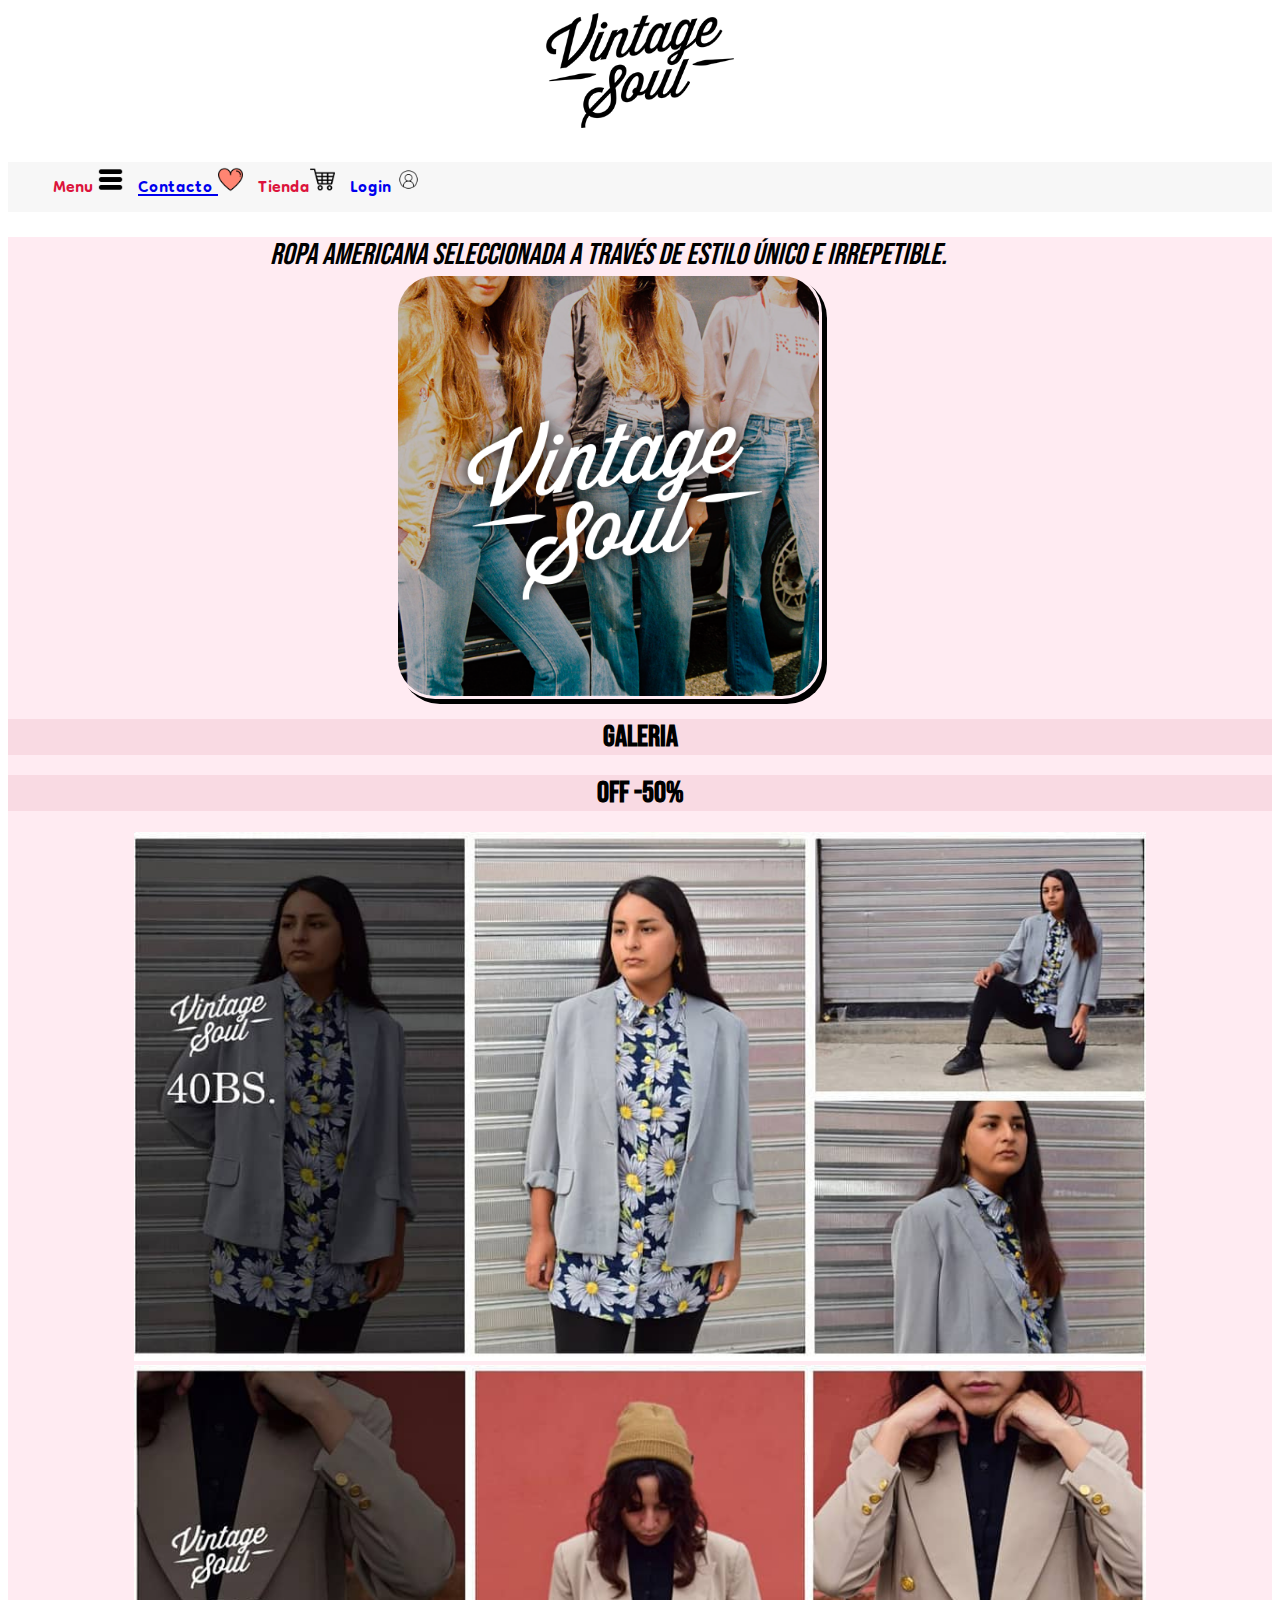
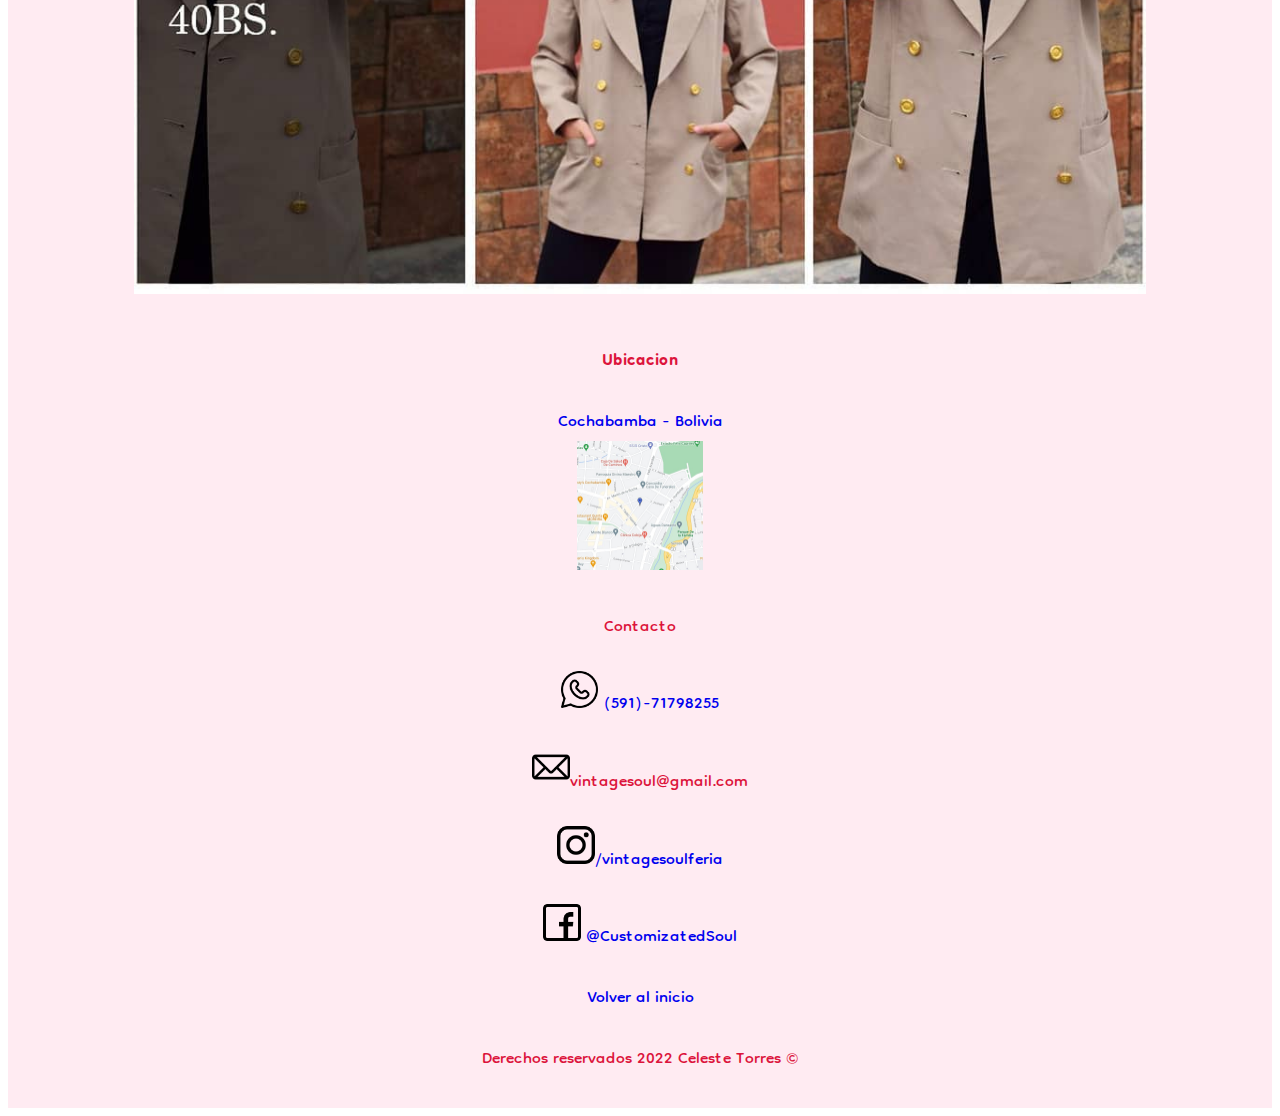
<file: VintageSoul_Vol.1/index.html>
<!DOCTYPE html>
<html lang="en">

<head>
    <meta charset="UTF-8">
    <meta http-equiv="X-UA-Compatible" content="IE=edge">
    <meta name="viewport" content="width=device-width, initial-scale=1.0">
    <title>Vintage Soul</title>
    <link rel="stylesheet" href="styles/index.css">
    <link rel="preconnect" href="https://fonts.googleapis.com">
    <link rel="preconnect" href="https://fonts.gstatic.com" crossorigin>
    <link href="https://fonts.googleapis.com/css2?family=Dongle:wght@300&display=swap" rel="stylesheet">
    <link href="https://fonts.googleapis.com/css2?family=Bebas+Neue&family=Dongle:wght@300&family=The+Nautigal:wght@700&display=swap" rel="stylesheet">
</head>
<body>
    <header>        
            <div id="logo"><img src="img/logonegrochica.png" width="15%"></div>
             <!--NAV-->
            <nav class="menu">
                <ul class="navincons">
                    <li> Menu <img src="img/menu.png"></li>
                    <li> <a href="contacto.html">Contacto </a><img src="img/favorito.png"></li>
                    <li> Tienda<img src="img/carrito.png"></li>
                    <a href="login.html" target="blanck"><li> Login <img src="img/login.png"></li></a>
                </ul>
            </nav>
    </header>
    <div class="container">
        <div class="divcentro"> 
            <cite>
                Ropa americana seleccionada a través de estilo único e
                irrepetible.
            </cite>
            <img class="imgc" src="img/VintageSoul_Marca_FONDO_JEANS.png">          
        </div>
            <section>
            <article>
                <h1 class="titGaleria">Galeria</h1>

                <h1 class="titGaleria"> OFF -50%</h1>
                <p class="imgf1"> <img src="img/oferta1.jpg" width="80%">
                 <img src="img/oferta2.jpg" width="80%"></p>
           
        </section>
        <footer>
            <div class="footer">
              <p class="contacto1" >Ubicacion</p>
             
              <a target="blank" href="https://goo.gl/maps/MEU9VkXqPT44g9nG9" class="none"><p>Cochabamba - Bolivia <br><img
                src="img/mapacocha.jpg" width="10%"></a></p>
            
          <p>Contacto</p>
    
           <!--whatsapp-->
           <a href="https://api.whatsapp.com/send?phone=59171798255" class="none" target="blank"><img src="img/whatsapp.png" width="3%"> (591)-71798255</p></a>

           <!--email-->
                 <p><img src="img/correo.png" width="3%">vintagesoul@gmail.com</p>
           
            <!--Instagram-->
                
                 <a class="none" target="blank" href="https://www.instagram.com/vintagesoulferia/?hl=es"><img src="img/insta.png"
                            width="3%">/vintagesoulferia</p>
           <!--facebook-->
              
                <a class="none"target="blank" href="https://www.facebook.com/CustomizatedSoul"><img src="img/face.png" width="3%">
                        @CustomizatedSoul</a></p>
           
                <p><a class="none"href=#logo>Volver al inicio </a></p>
           
           
                <p class ="der"> Derechos reservados 2022 Celeste Torres © </p>
                </div>
                <!--fin de pag-->
            </div>
        </footer>
 
</body>


</html>
</file>
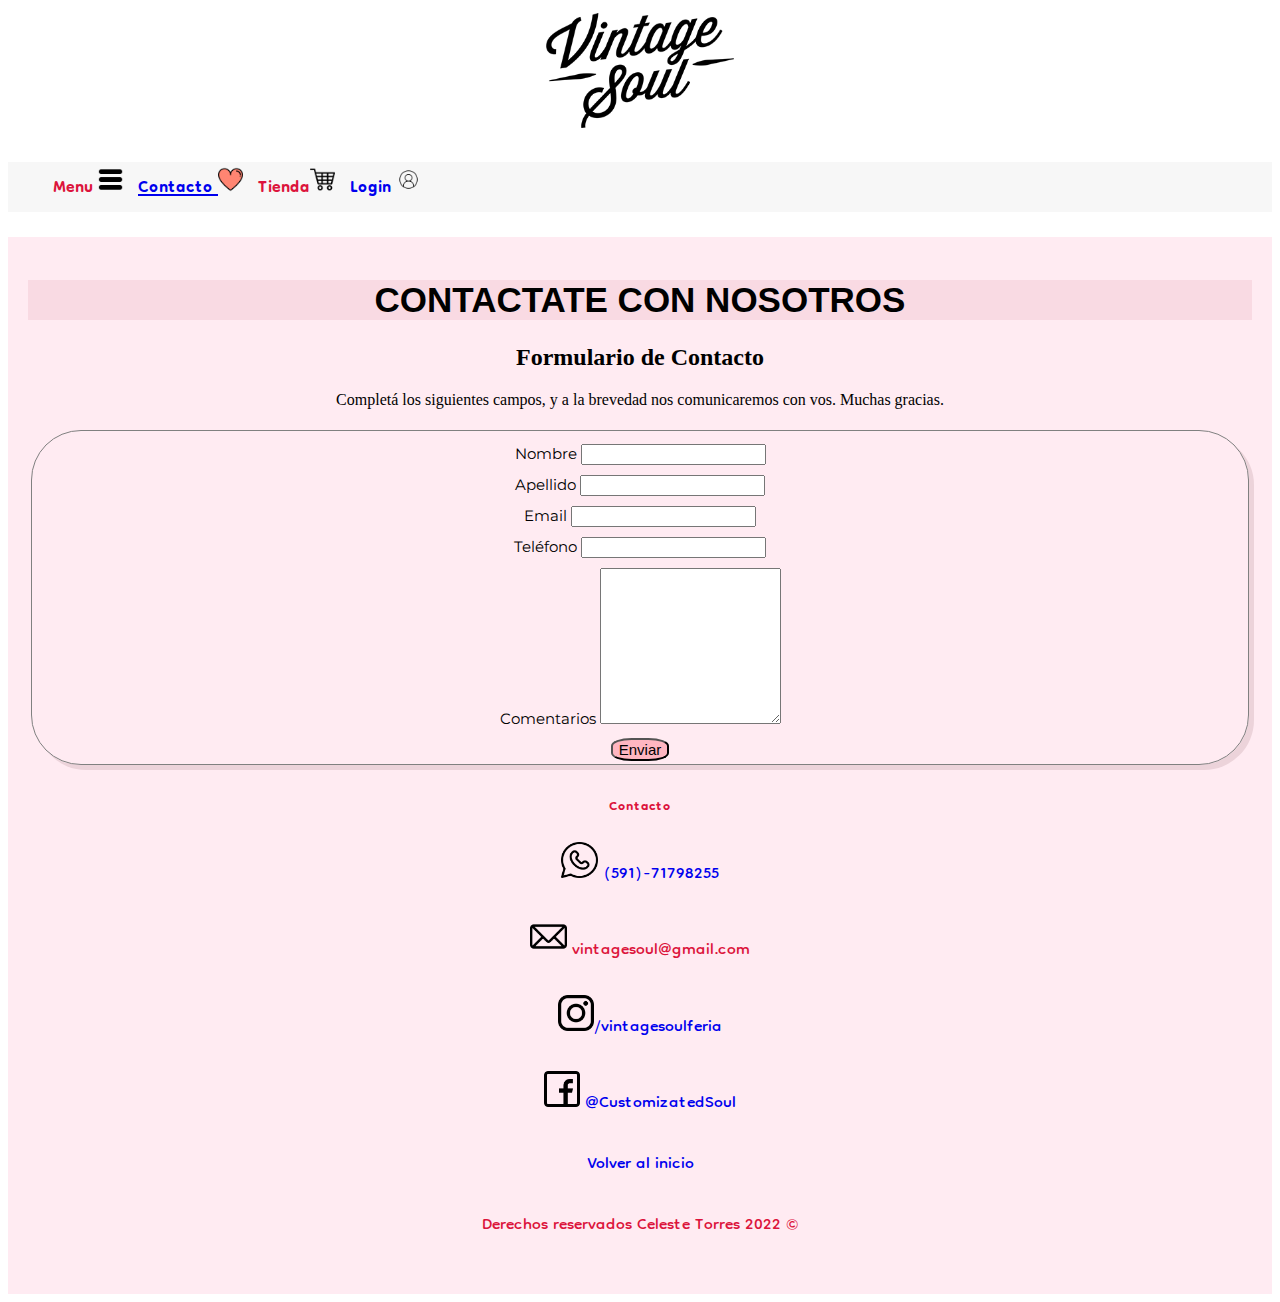
<file: VintageSoul_Vol.1/contacto.html>
<!DOCTYPE html>
<html lang="en">

<head>
    <meta charset="UTF-8">
    <meta http-equiv="X-UA-Compatible" content="IE=edge">
    <meta name="viewport" content="width=device-width, initial-scale=1.0">
    <title>Vintage Soul</title>
    <link rel="stylesheet" href="styles/index.css">
    <link rel="preconnect" href="https://fonts.googleapis.com">
    <link rel="preconnect" href="https://fonts.gstatic.com" crossorigin>
    <link href="https://fonts.googleapis.com/css2?family=Dongle:wght@300&display=swap" rel="stylesheet">
    <link href="https://fonts.googleapis.com/css2?family=Bebas+Neue&family=Dongle:wght@300&family=The+Nautigal:wght@700&display=swap" rel="stylesheet">
    <link href="https://fonts.googleapis.com/css2?family=Montserrat&display=swap" rel="stylesheet">
</head>
<body>
    <header>        
            <div id="logo"><a href="index.html"><img src="img/logonegrochica.png" width="15%"></a></div>
             <!--NAV-->
            <nav class="menu">
                <ul class="navincons">
                    <li> Menu <img src="img/menu.png"></li>
                    <li> <a href="contacto.html">Contacto </a><img src="img/favorito.png"></li>
                    <li> Tienda<img src="img/carrito.png"></li>
                    <a href="login.html" target="blanck"><li> Login <img src="img/login.png"></li></a>
                </ul>
            </nav>
    </header>
    <div class="container">
    
        <div class="login">
       <h1>CONTACTATE CON NOSOTROS</h1>

       <div class="container">
        <div class="row">
            <div class="col-md-12 col-lg-12">
                 <h2 class="blanco">Formulario de Contacto</h2>
                 Completá los siguientes campos, y a la brevedad nos comunicaremos con vos. Muchas gracias.
                 <br><br>
             </div>
        </div>
        <form role="form" method="post" action="">
             <div class="log">
                 <div>
                     <div class="form-group">
                         <label for="nombre">Nombre</label>
                         <input  id="nombre" name="nombre" type="text" required="">
                     </div>
                     <div class="form-group">
                         <label for="apellido">Apellido</label>
                         <input  id="apellido" name="apellido" type="text" required="">
                  
                 <div >
                     <div class="form-group">
                         <label for="email">Email</label>
                         <input  id="email" name="email" type="email" required="">
                     </div>
                     <div class="form-group">
                         <label for="telefono">Teléfono</label>
                         <input  id="telefono" name="telefono" type="text">
                     </div>
                 </div>
             </div>

             <div>
                 <div>
                     <div class="form-group">
                         <label>Comentarios</label>
                         <textarea  id="consulta" rows="10" type="text"></textarea>
                     </div>
                    
                     <button type="submit" class="enviar">Enviar</button>
                 </div>
             </div>
        </form>
    </div>

        </div>
     <footer>
        <div class="footer">
           
            <p class="contacto">Contacto</p>

            <!--whatsapp-->
            <a href="https://api.whatsapp.com/send?phone=59171798255" class="none" target="blank"><img
                    src="img/whatsapp.png" width="3%"> (591)-71798255</p></a>

            <!--email-->
            <a class="none" target="blank"
                href="file:///C:/Users/celes/OneDrive/Escritorio/primeraWeb/contacto.html"><img src="img/correo.png"
                    width="3%"></a> vintagesoul@gmail.com</p>

            <!--Instagram-->

            <a class="none" target="blank" href="https://www.instagram.com/vintagesoulferia/?hl=es"><img
                    src="img/insta.png" width="3%">/vintagesoulferia</p>
                <!--facebook-->

                <a class="none" target="blank" href="https://www.facebook.com/CustomizatedSoul"><img src="img/face.png"
                        width="3%">
                    @CustomizatedSoul</a></p>

                <p><a class="none" href=#logo>Volver al inicio </a></p>


                <p class="der"> Derechos reservados Celeste Torres 2022 © </p>
                <!--fin de pag-->
        </div>
     </footer>
    </div>
</body>


</html>
</file>
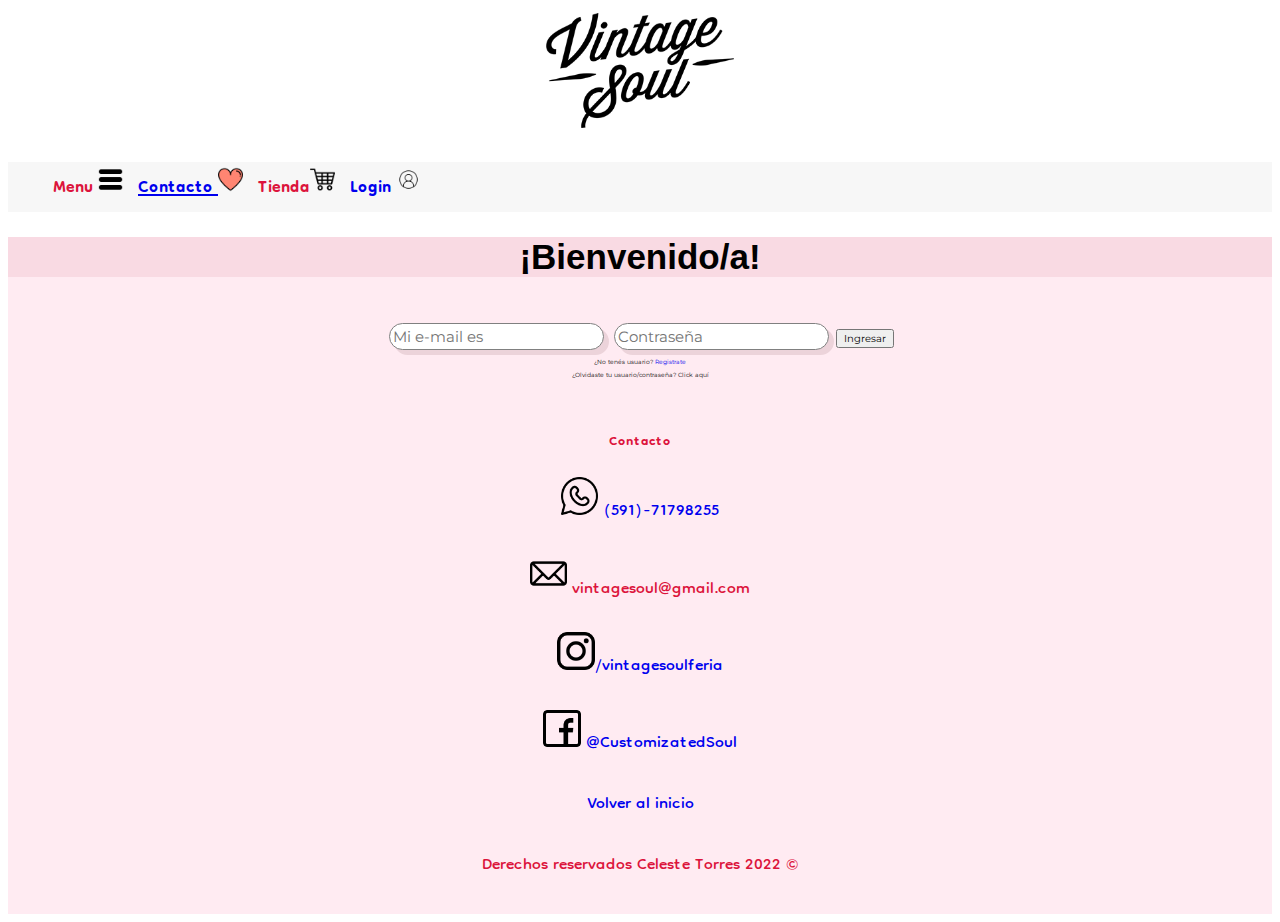
<file: VintageSoul_Vol.1/login.html>
<!DOCTYPE html>
<html lang="en">

<head>
    <meta charset="UTF-8">
    <meta http-equiv="X-UA-Compatible" content="IE=edge">
    <meta name="viewport" content="width=device-width, initial-scale=1.0">
    <title>Vintage Soul</title>
    <link rel="stylesheet" href="styles/index.css">
    <link rel="preconnect" href="https://fonts.googleapis.com">
    <link rel="preconnect" href="https://fonts.gstatic.com" crossorigin>
    <link href="https://fonts.googleapis.com/css2?family=Dongle:wght@300&display=swap" rel="stylesheet">
    <link href="https://fonts.googleapis.com/css2?family=Bebas+Neue&family=Dongle:wght@300&family=The+Nautigal:wght@700&display=swap" rel="stylesheet">
    <link href="https://fonts.googleapis.com/css2?family=Montserrat&display=swap" rel="stylesheet">
</head>
<body>
    <header>        
            <div id="logo"><a href="index.html"><img src="img/logonegrochica.png" width="15%"></a></div>
             <!--NAV-->
            <nav class="menu">
                <ul class="navincons">
                    <li> Menu <img src="img/menu.png"></li>
                    <li> <a href="contacto.html">Contacto </a><img src="img/favorito.png"></li>
                    <li> Tienda<img src="img/carrito.png"></li>
                    <a href="login.html" target="blanck"><li> Login <img src="img/login.png"></li></a>
                </ul>
            </nav>
    </header>
    <div class="container">
        <h1>¡Bienvenido/a!</h1>
        <div class="login">
        <form action="#" method="post" id="contact_form">

            <label for="email">
            <input  class="log" type="email" placeholder="Mi e-mail es" name="email" required width="50%">
            </label>
        
            <label for="password">
            <input class="log" type="password" placeholder="Contraseña" name="password" required width="50%">
            </label>
          

            <input class="logsend"type="submit" value="Ingresar">

            <p class="register"> ¿No tenés usuario?<a href="registrarse.html" class="none"target="blank"> Registrate</p></a>
            <p class="register">¿Olvidaste tu usuario/contraseña?<a href="#" class="none"target="blank"></a> Click aquí</a></p></a>
        </form>
    
        </div>
     <footer>
        <div class="footer">
           
            <p class="contacto">Contacto</p>

            <!--whatsapp-->
            <a href="https://api.whatsapp.com/send?phone=59171798255" class="none" target="blank"><img
                    src="img/whatsapp.png" width="3%"> (591)-71798255</p></a>

            <!--email-->
            <a class="none" target="blank"
                href="file:///C:/Users/celes/OneDrive/Escritorio/primeraWeb/contacto.html"><img src="img/correo.png"
                    width="3%"></a> vintagesoul@gmail.com</p>

            <!--Instagram-->

            <a class="none" target="blank" href="https://www.instagram.com/vintagesoulferia/?hl=es"><img
                    src="img/insta.png" width="3%">/vintagesoulferia</p>
                <!--facebook-->

                <a class="none" target="blank" href="https://www.facebook.com/CustomizatedSoul"><img src="img/face.png"
                        width="3%">
                    @CustomizatedSoul</a></p>

                <p><a class="none" href=#logo>Volver al inicio </a></p>


                <p class="der"> Derechos reservados Celeste Torres 2022 © </p>
                <!--fin de pag-->
        </div>
     </footer>
    </div>
</body>


</html>
</file>
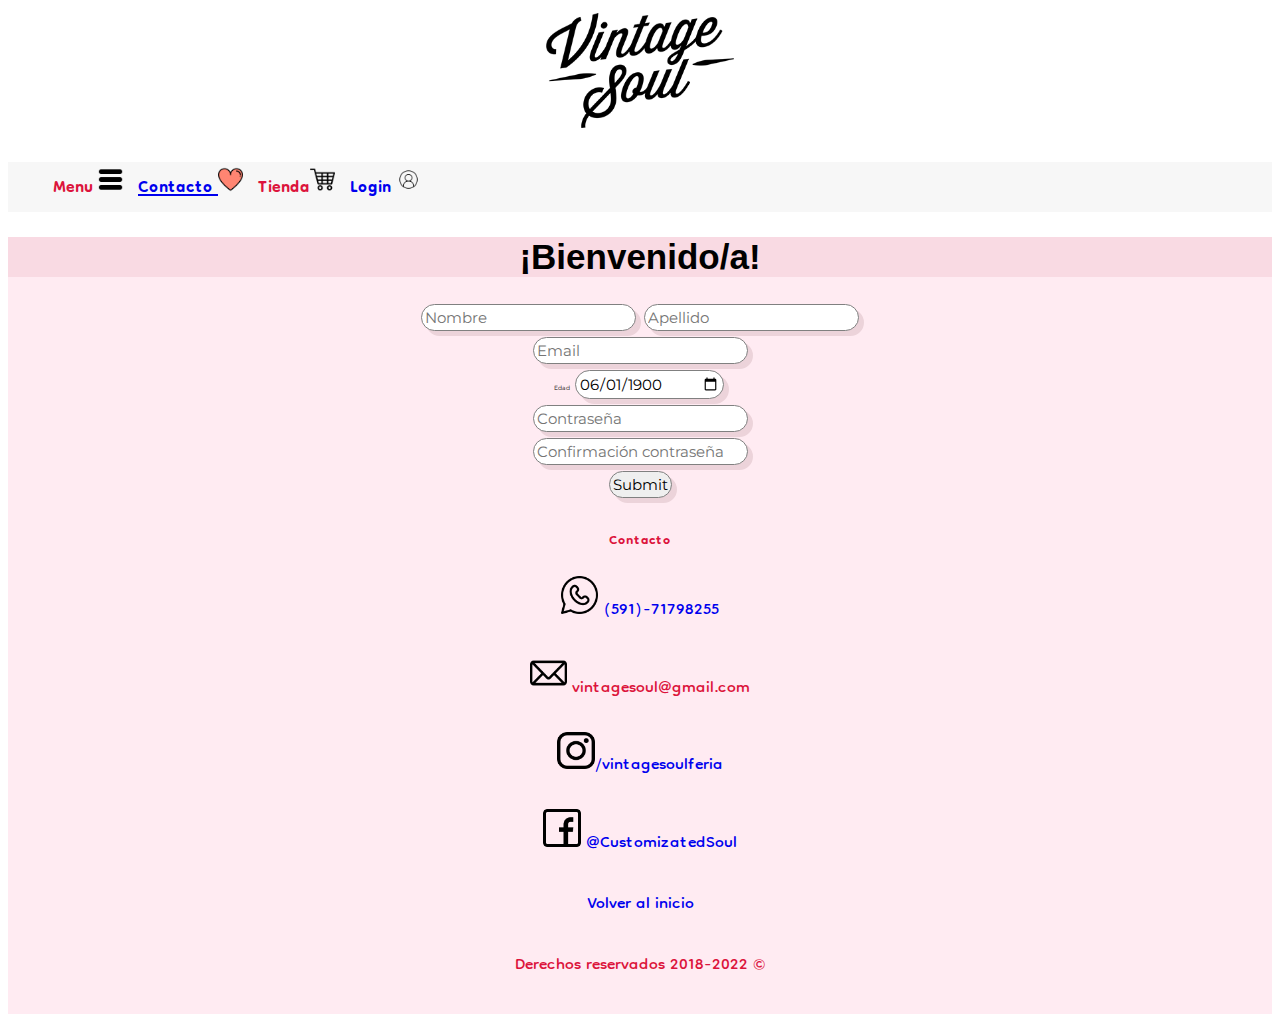
<file: VintageSoul_Vol.1/registrarse.html>
<!DOCTYPE html>
<html lang="en">

<head>
    <meta charset="UTF-8">
    <meta http-equiv="X-UA-Compatible" content="IE=edge">
    <meta name="viewport" content="width=device-width, initial-scale=1.0">
    <title>Vintage Soul</title>
    <link rel="stylesheet" href="styles/index.css">
    <link rel="preconnect" href="https://fonts.googleapis.com">
    <link rel="preconnect" href="https://fonts.gstatic.com" crossorigin>
    <link href="https://fonts.googleapis.com/css2?family=Dongle:wght@300&display=swap" rel="stylesheet">
    <link href="https://fonts.googleapis.com/css2?family=Bebas+Neue&family=Dongle:wght@300&family=The+Nautigal:wght@700&display=swap" rel="stylesheet">
    <link href="https://fonts.googleapis.com/css2?family=Montserrat&display=swap" rel="stylesheet">
</head>
<body>
    <header>        
            <div id="logo"><a href="index.html"><img src="img/logonegrochica.png" width="15%"></a></div>
             <!--NAV-->
            <nav class="menu">
                <ul class="navincons">
                    <li> Menu <img src="img/menu.png"></li>
                    <li><a href="contacto.html">Contacto </a> <img src="img/favorito.png"></li>
                    <li> Tienda<img src="img/carrito.png"></li>
                    <a href="login.html" target="blanck"><li> Login <img src="img/login.png"></li></a>
                </ul>
            </nav>
    </header>
    <div class="container">
        <h1>¡Bienvenido/a!</h1>
<div class="register">
            <form action="/formulario" method="POST">
                <label for="nombre"></label>
                <input class="log" type="text"  id="nombre" name="nombre" placeholder="Nombre">

                <label for="apellido"></label>
                <input class="log" type="text" id="apellido" name="apellido" placeholder="Apellido">
                <br>
                <label for="email"></label>
                <input  class="log" type="email" id="email" name="email" placeholder="Email">
                <br>
                <label for="date"> Edad</label>
                <input class="log" type="date" id="tentacles" name="dates" value="1900-06-01">
                <br>
                <input class="log" id="password" name="password" required="required" type="password" placeholder="Contraseña" pattern="(?=.*\d)(?=.*[a-z])(?=.*[A-Z]).{8,}" title="Debe contener al menos un número y una letra minúscula y mayúscula, y al menos 8 o más caracteres"/> 
                <br>
                 <label for="passwordsignup_confirm" class="youpasswd" > </label>
        <input  class="log" id="passwordsignup_confirm" name="passwordsignup_confirm" required="required" type="password" placeholder="Confirmación contraseña"/>
         <br>       
        <input class="log" type="submit"></input>
            </form>

</div>
      
        
     <footer>
        <div class="footer">
         

            <p class="contacto">Contacto</p>

            <!--whatsapp-->
            <a href="https://api.whatsapp.com/send?phone=59171798255" class="none" target="blank"><img
                    src="img/whatsapp.png" width="3%"> (591)-71798255</p></a>

            <!--email-->
            <a class="none" target="blank"
                href="file:///C:/Users/celes/OneDrive/Escritorio/primeraWeb/contacto.html"><img src="img/correo.png"
                    width="3%"></a> vintagesoul@gmail.com</p>

            <!--Instagram-->

            <a class="none" target="blank" href="https://www.instagram.com/vintagesoulferia/?hl=es"><img
                    src="img/insta.png" width="3%">/vintagesoulferia</p>
                <!--facebook-->

                <a class="none" target="blank" href="https://www.facebook.com/CustomizatedSoul"><img src="img/face.png"
                        width="3%">
                    @CustomizatedSoul</a></p>

                <p><a class="none" href=#logo>Volver al inicio </a></p>


                <p class="der"> Derechos reservados 2018-2022 © </p>
                <!--fin de pag-->
        </div>
     </footer>
    </div>
</body>


</html>
</file>
<file: VintageSoul_Vol.1/styles/index.css>
h1{ background-color: #F9DAE3;
    font-size: 35px;
    font-family: 'Trebuchet MS', 'Lucida Sans Unicode', 'Lucida Grande', 'Lucida Sans', Arial, sans-serif;
 }

 .menu{
     color: crimson;
     font-family: 'Dongle', sans-serif;
     background-color: #F7F7F7;
     text-align: left;
     font-size: 25px;
     font-weight: bolder;
    
   

 }
 .menu li {
    list-style: none;
    padding: 5px;
    display: inline-block; 
    width: auto;
}
.navincons img{
    width: auto; 
 max-height: 25px; 
}

 #logo{
     padding: 5px;
   
     width: 0 auto;
 }

.divcentro{
    width: 95%;
}
 
.imgc{
    display: block;
    margin: 0 auto;
    width: 35%;
    padding: 3px;
    border-radius: 40px;
    box-shadow: 5px 5px;
}

.imgf1{
    width: auto;
  
}
.imgf2{
    width: auto;
}

cite { 
    font-size: 30px;
    font-family: 'Bebas Neue', cursive;    
}

.titGaleria{
    font-family: 'Bebas Neue', cursive;
    font-size: 30px;
}

footer{
    color: crimson;
     font-family: 'Dongle', sans-serif;
     font-size: 25px;
     padding: 5px;
     width: auto;
}

body{
    display: block;
    text-align: center;
}

.container{
    background-color: #FFEBF2; 

}

.der{
    text-align: center;
}

.none{
    text-decoration: none;
    text-align: left;
 
}

.contacto1{
    font-weight: bolder;
    text-align: center;
}

.contacto{
    font-weight: bolder;
    font-size: 20px;

}

.login{
    
    padding: 20px;
}

.log{
    border-radius: 50px;
    border: solid 1px grey;
    box-shadow:  5px 5px rgba(236, 211, 218, 3);
    font-size: 15px;
    font-family: 'Montserrat', sans-serif;
    padding: 3px 3px;
    margin: 3px;
}

.logsend{
    font-family: 'Montserrat', sans-serif;
    font-size: 10px;
}
.logsend:hover{
    cursor: pointer;
}

.register{
    padding: 1px;
    font-size:20%;
    font-family: 'Montserrat', sans-serif;
    
}

.form-group{
    margin: 10px 5px;
}

.enviar{
    background-color: lightpink;
    font-size: 15px;
    border-radius: 35%;
}
</file>
